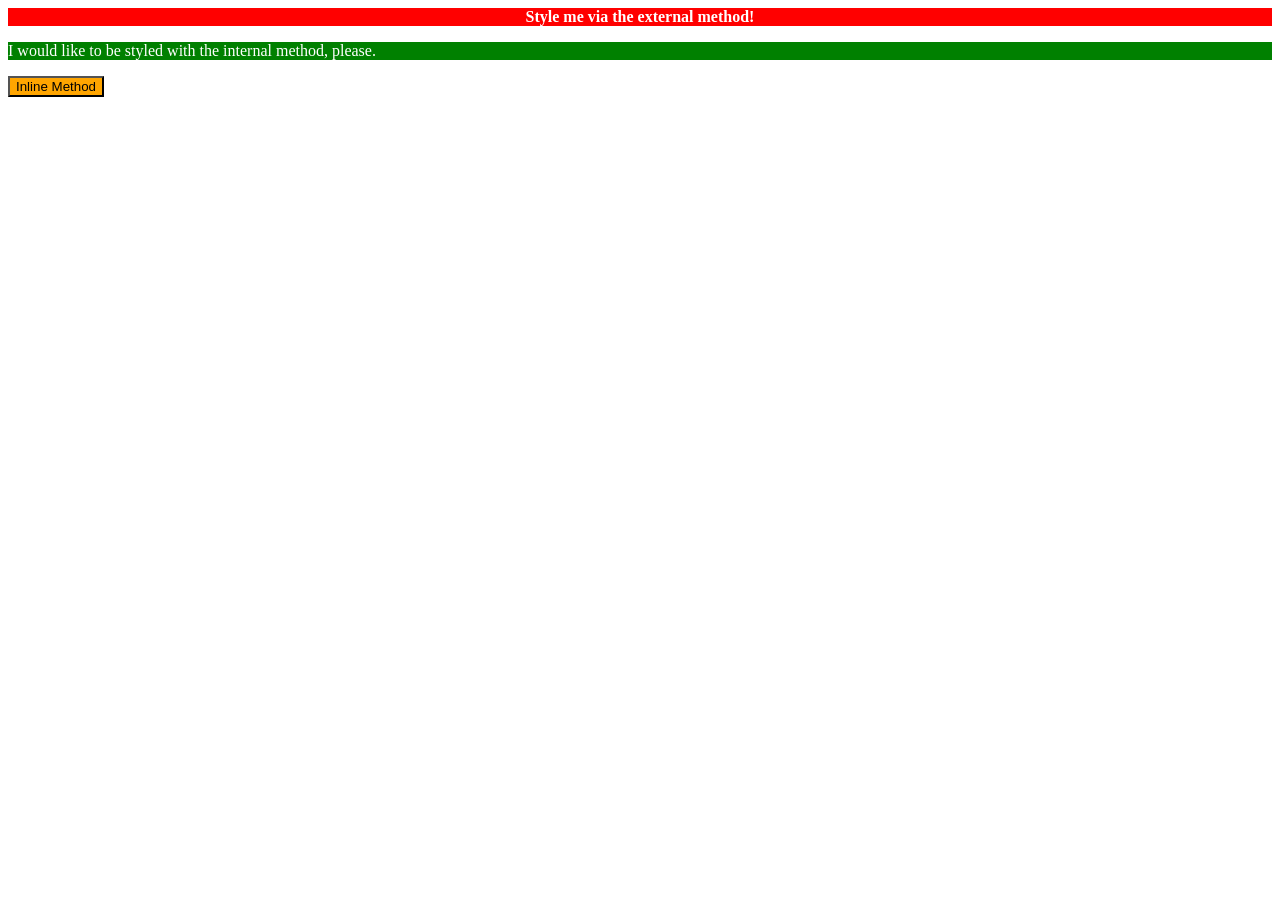
<file: foundations/intro-to-css/01-css-methods/index.html>
<!DOCTYPE html>
<html lang="en">
  <head>
    <meta charset="UTF-8">
    <meta http-equiv="X-UA-Compatible" content="IE=edge">
    <meta name="viewport" content="width=device-width, initial-scale=1.0">
    <title>Methods for Adding CSS</title>
    <link rel="stylesheet" href="styles.css">
    <style>
	p {
	    color: white;
	    background-color: green;
	}
    </style>
  </head>
  <body>
    <div>Style me via the external method!</div>
    <p>I would like to be styled with the internal method, please.</p>
    <button style="background-color: orange;">Inline Method</button>
  </body>
</html>
</file>
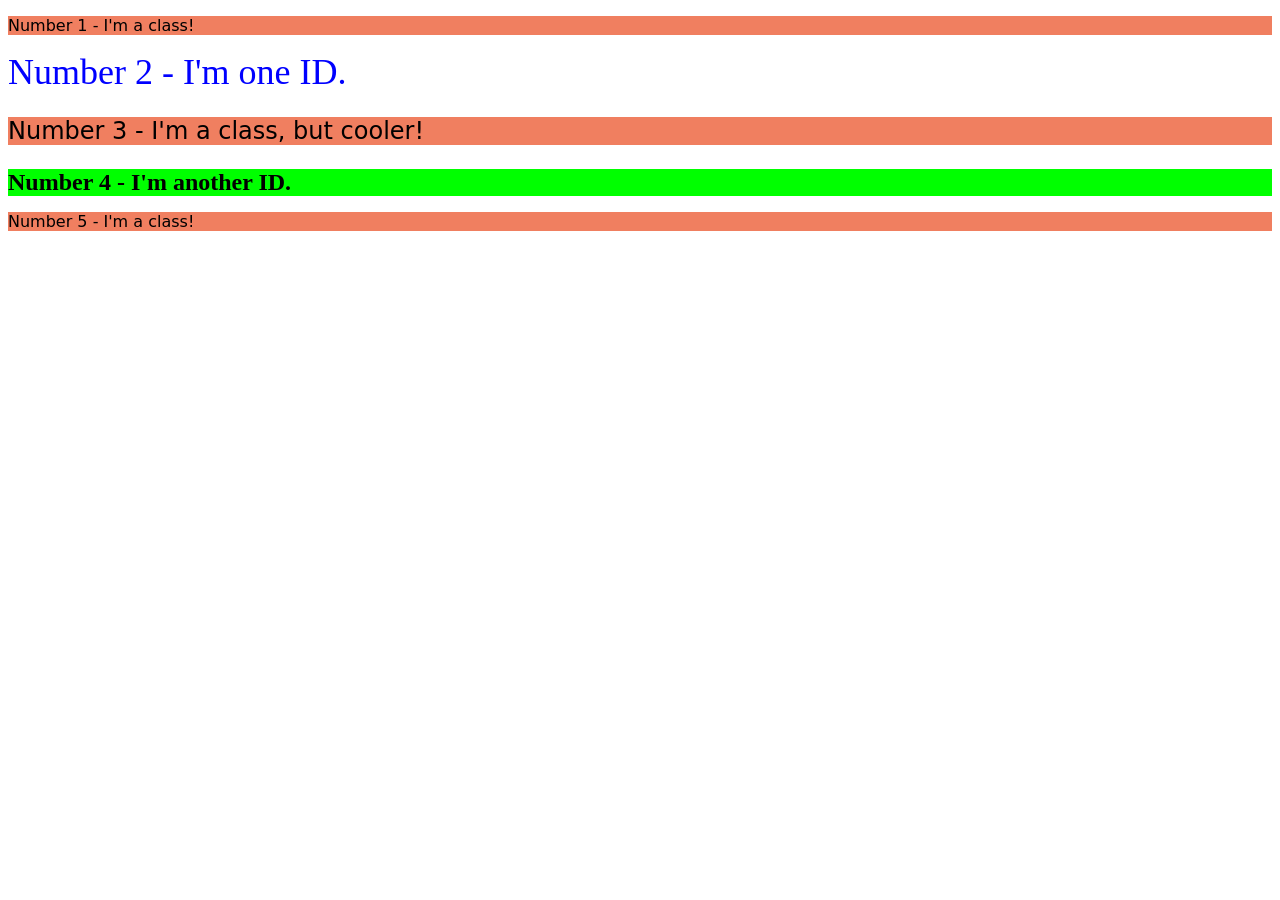
<file: foundations/intro-to-css/02-class-id-selectors/index.html>
<!DOCTYPE html>
<html lang="en">
  <head>
    <meta charset="UTF-8">
    <meta http-equiv="X-UA-Compatible" content="IE=edge">
    <meta name="viewport" content="width=device-width, initial-scale=1.0">
    <title>Class and ID Selectors</title>
    <link rel="stylesheet" href="style.css">
  </head>
  <body>
    <p class="odd">Number 1 - I'm a class!</p>
    <div id="second">Number 2 - I'm one ID.</div>
    <p class="odd third">Number 3 - I'm a class, but cooler!</p>
    <div id="fourth">Number 4 - I'm another ID.</div>
    <p class="odd">Number 5 - I'm a class!</p>
  </body>
</html>
</file>
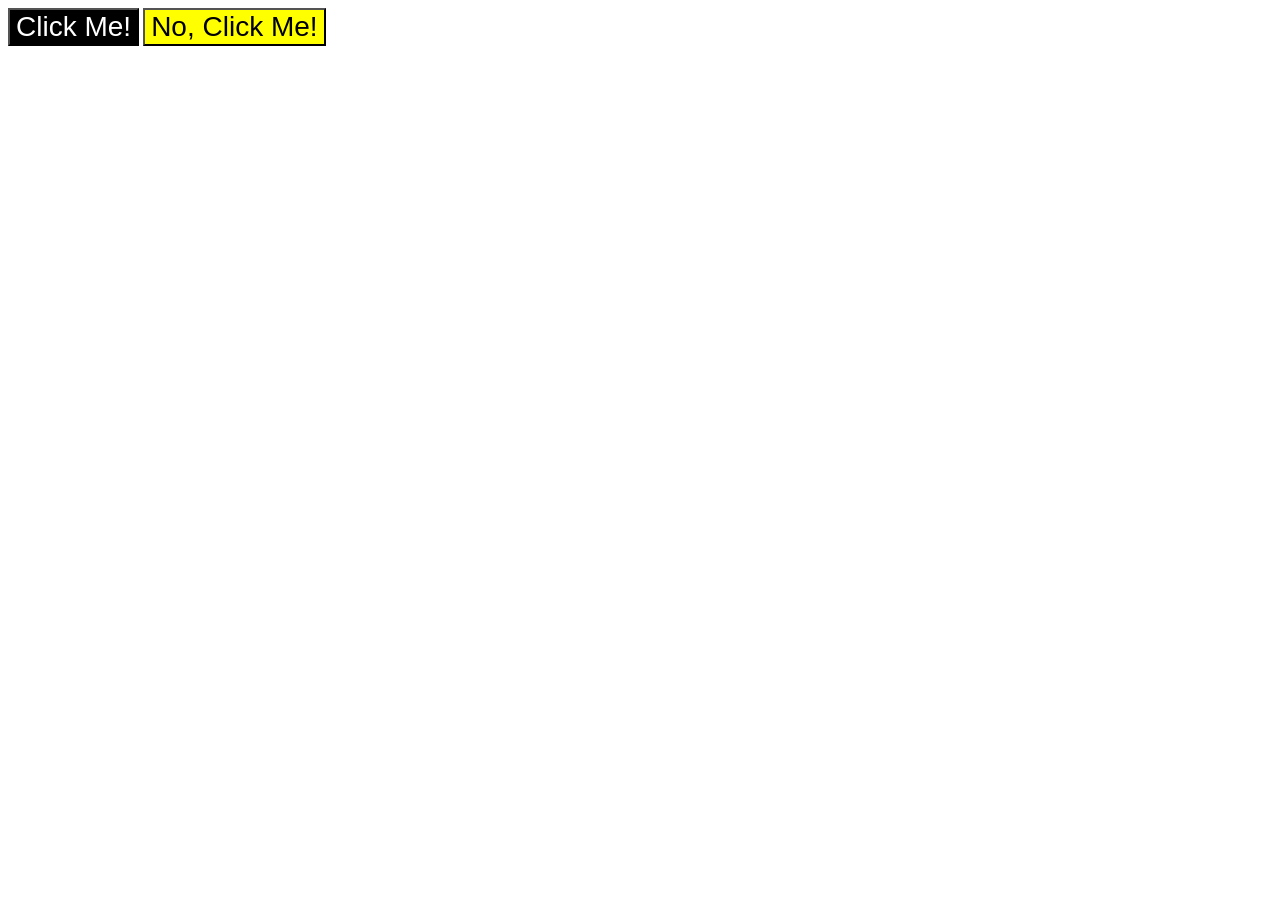
<file: foundations/intro-to-css/03-grouping-selectors/index.html>
<!DOCTYPE html>
<html lang="en">
  <head>
    <meta charset="UTF-8">
    <meta http-equiv="X-UA-Compatible" content="IE=edge">
    <meta name="viewport" content="width=device-width, initial-scale=1.0">
    <title>Grouping Selectors</title>
    <link rel="stylesheet" href="style.css">
  </head>
  <body>
    <button class="both black">Click Me!</button>
    <button class="both yellow">No, Click Me!</button>
  </body>
</html>
</file>
<file: foundations/intro-to-css/01-css-methods/styles.css>
div {
    color: white;
    background-color: red;
    text-align: center;
    font-weight: bold;
}
</file>
<file: foundations/intro-to-css/02-class-id-selectors/style.css>
/* Add CSS Styling */
.odd {
    background-color: rgb(240, 127, 96);
    font-family: "Verdana", "DejaVu Sans", "sans-serif";
}

#second {
    color: blue;
    font-size: 36px;
}

.third {
    font-size: 24px;
}

#fourth {
    background-color: lime;
    font-size: 24px;
    font-weight: bold;
}
</file>
<file: foundations/intro-to-css/03-grouping-selectors/style.css>
/* Add CSS Styling */
.both {
    font-size: 28px;
    font-family: "Helvetica", "Times New Roman", "sans-serif";
}

.black {
    background-color: black;
    color: white;
}

.yellow {
    background-color: yellow;
}
</file>
